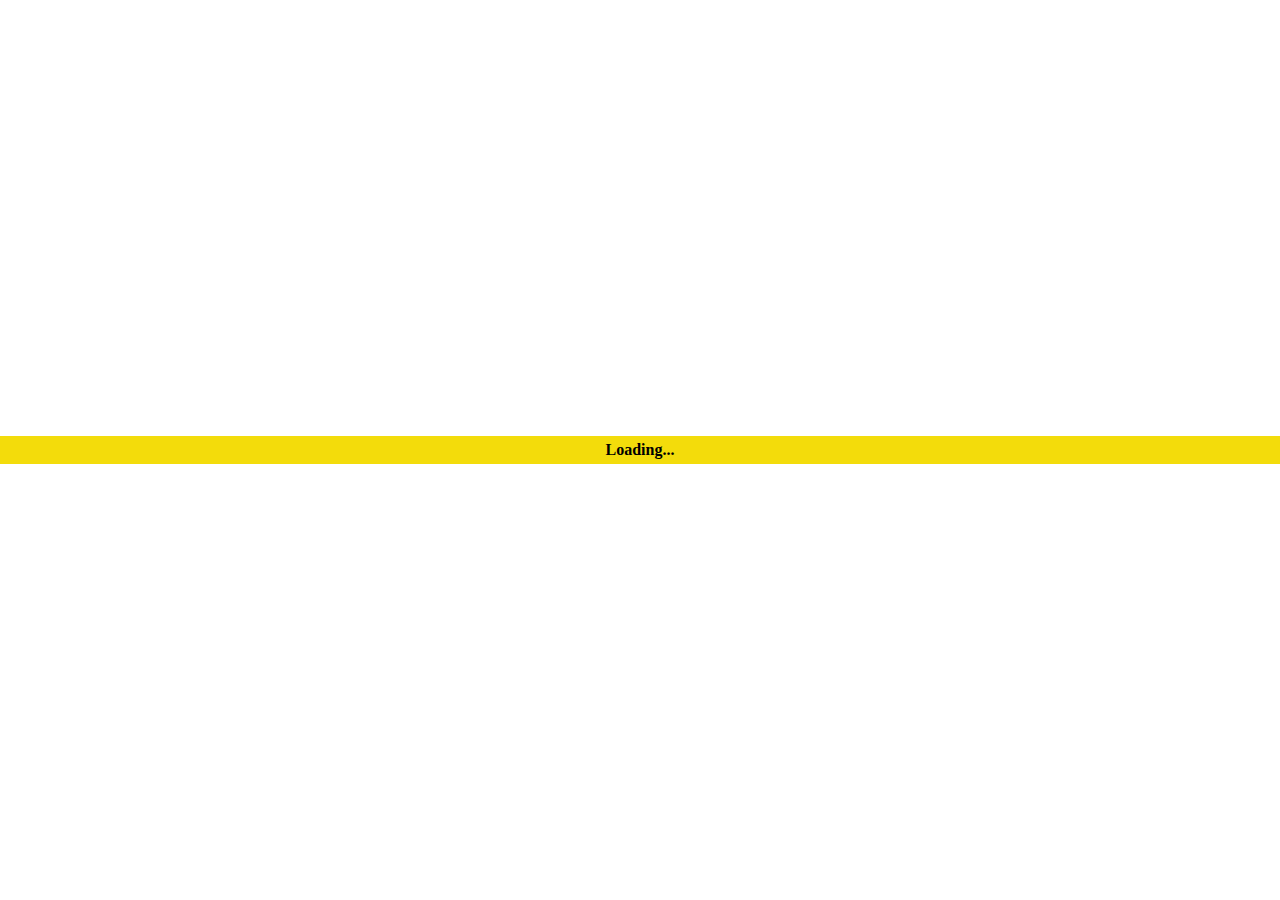
<file: angular-frontend/src/index.html>
<!doctype html>
<html lang="en">

<head>
  <meta charset="utf-8">
  <title>Transport App</title>
  <base href="/">
  <meta name="viewport" content="width=device-width, initial-scale=1">
  <link rel="icon" type="image/x-icon" href="favicon.ico">
  <style>
    #loader {
      position: fixed;
      top: 50%;
      left: 50%;
      transform: translate(-50%, -50%);
      width: 100%;
    }
  </style>
</head>

<body>
  <div id="loader">
    <div style="
      padding: 5px; 
      background-color: rgb(243, 220, 11); 
      color: #000; 
      font-weight: bold;
      margin: auto 0;
      text-align: center;">
      Loading...
    </div>
  </div>
  <div id="app-root">
    <app-root></app-root>
  </div>
  <script>
    var appRoot = document.getElementById('app-root');
    appRoot.style.display = 'none';
    window.onload = function () {
      var loader = document.getElementById('loader');
      setTimeout(() => {
        loader.style.display = 'none';
        appRoot.style.display = 'initial';
      }, 2000);
    };
  </script>
</body>

</html>
</file>
